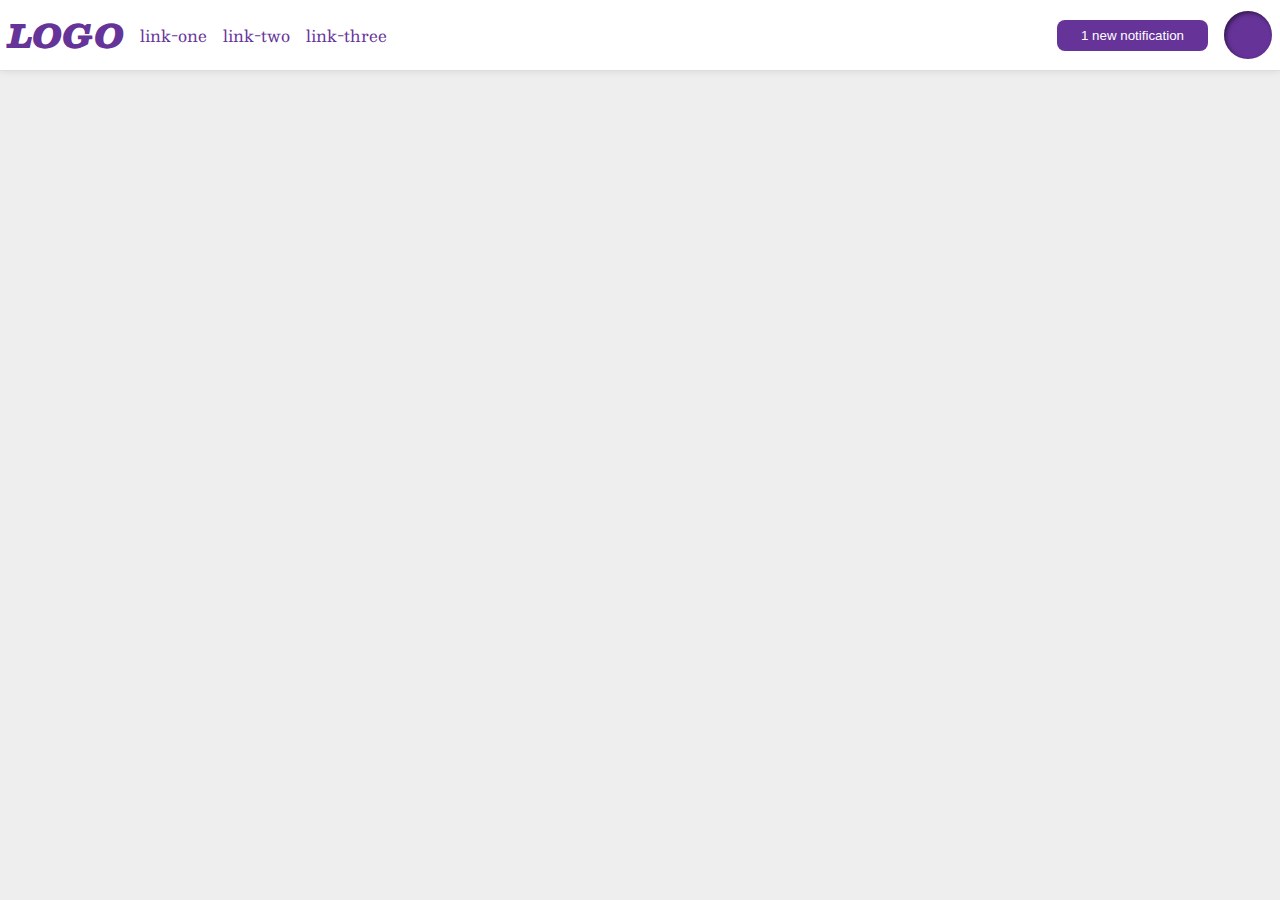
<file: flex/03-flex-header-2/index.html>
<!DOCTYPE html>
<html lang="en">

<head>
  <meta charset="UTF-8">
  <meta http-equiv="X-UA-Compatible" content="IE=edge">
  <meta name="viewport" content="width=device-width, initial-scale=1.0">
  <title>Flex Header 2</title>
  <link rel="stylesheet" href="style.css">
</head>

<body>
  <div class="header">
    <div class="left">
      <div class="logo">
        LOGO
      </div>
      <ul class="links">
        <li><a href="google.com">link-one</a></li>
        <li><a href="google.com">link-two</a></li>
        <li><a href="google.com">link-three</a></li>
      </ul>
    </div>
    <div class="right">
      <button class="notifications">
        1 new notification
      </button>
      <div class="profile-image"></div>
    </div>
  </div>
</body>

</html>
</file>
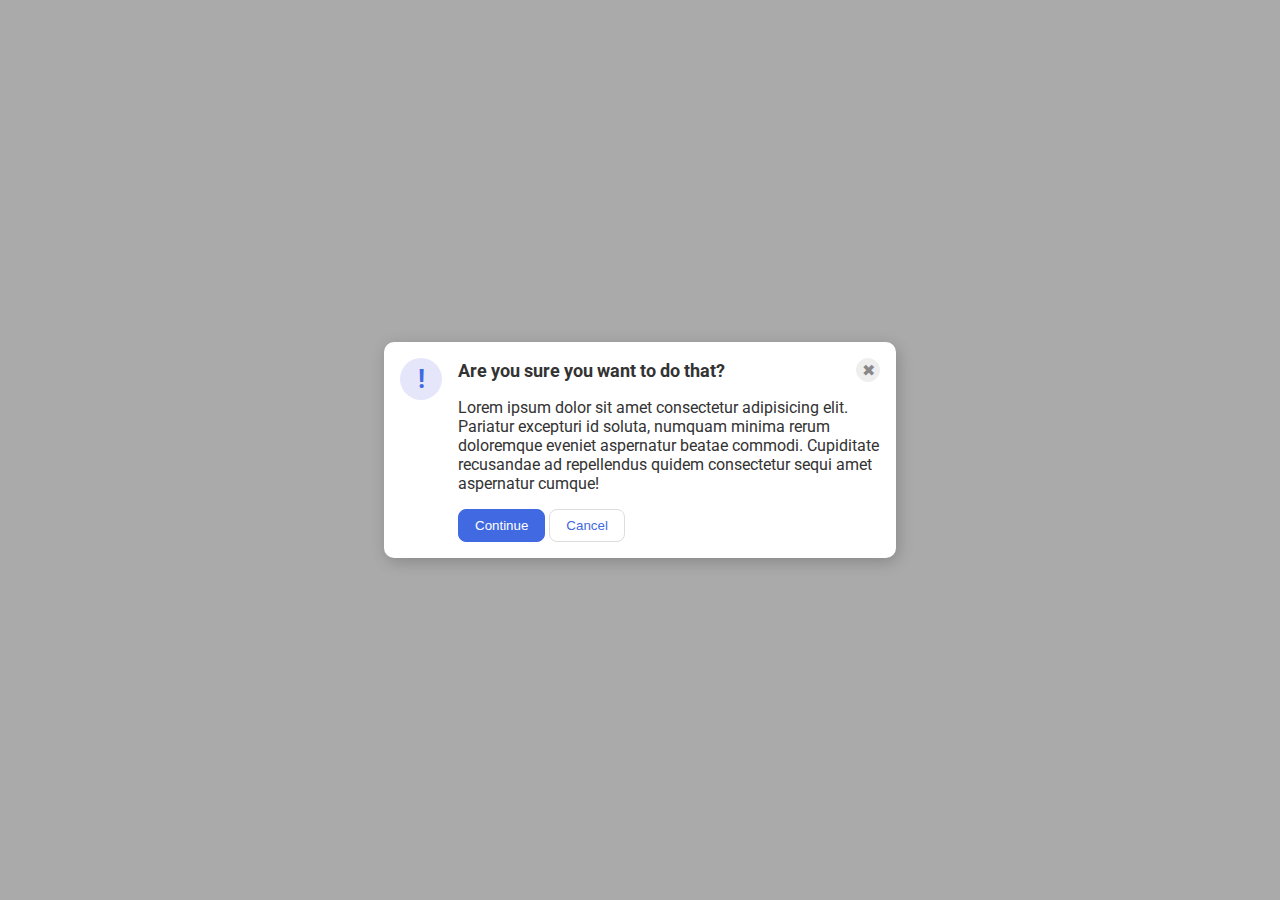
<file: flex/05-flex-modal/index.html>
<!DOCTYPE html>
<html lang="en">

<head>
  <meta charset="UTF-8">
  <meta http-equiv="X-UA-Compatible" content="IE=edge">
  <meta name="viewport" content="width=device-width, initial-scale=1.0">
  <link rel="stylesheet" href="style.css">
  <title>Modal</title>
</head>

<body>
  <div class="modal">
    <div class="icon">!</div>
    <div class="container">
      <div class="header-container">
        <div class="header">Are you sure you want to do that?</div>
        <button class="close-button">✖</button>
      </div>
      <div class="text">Lorem ipsum dolor sit amet consectetur adipisicing elit. Pariatur excepturi id soluta, numquam
        minima rerum doloremque eveniet aspernatur beatae commodi. Cupiditate recusandae ad repellendus quidem
        consectetur sequi amet aspernatur cumque!</div>
      <button class="continue">Continue</button>
      <button class="cancel">Cancel</button>
    </div>
  </div>
</body>

</html>
</file>
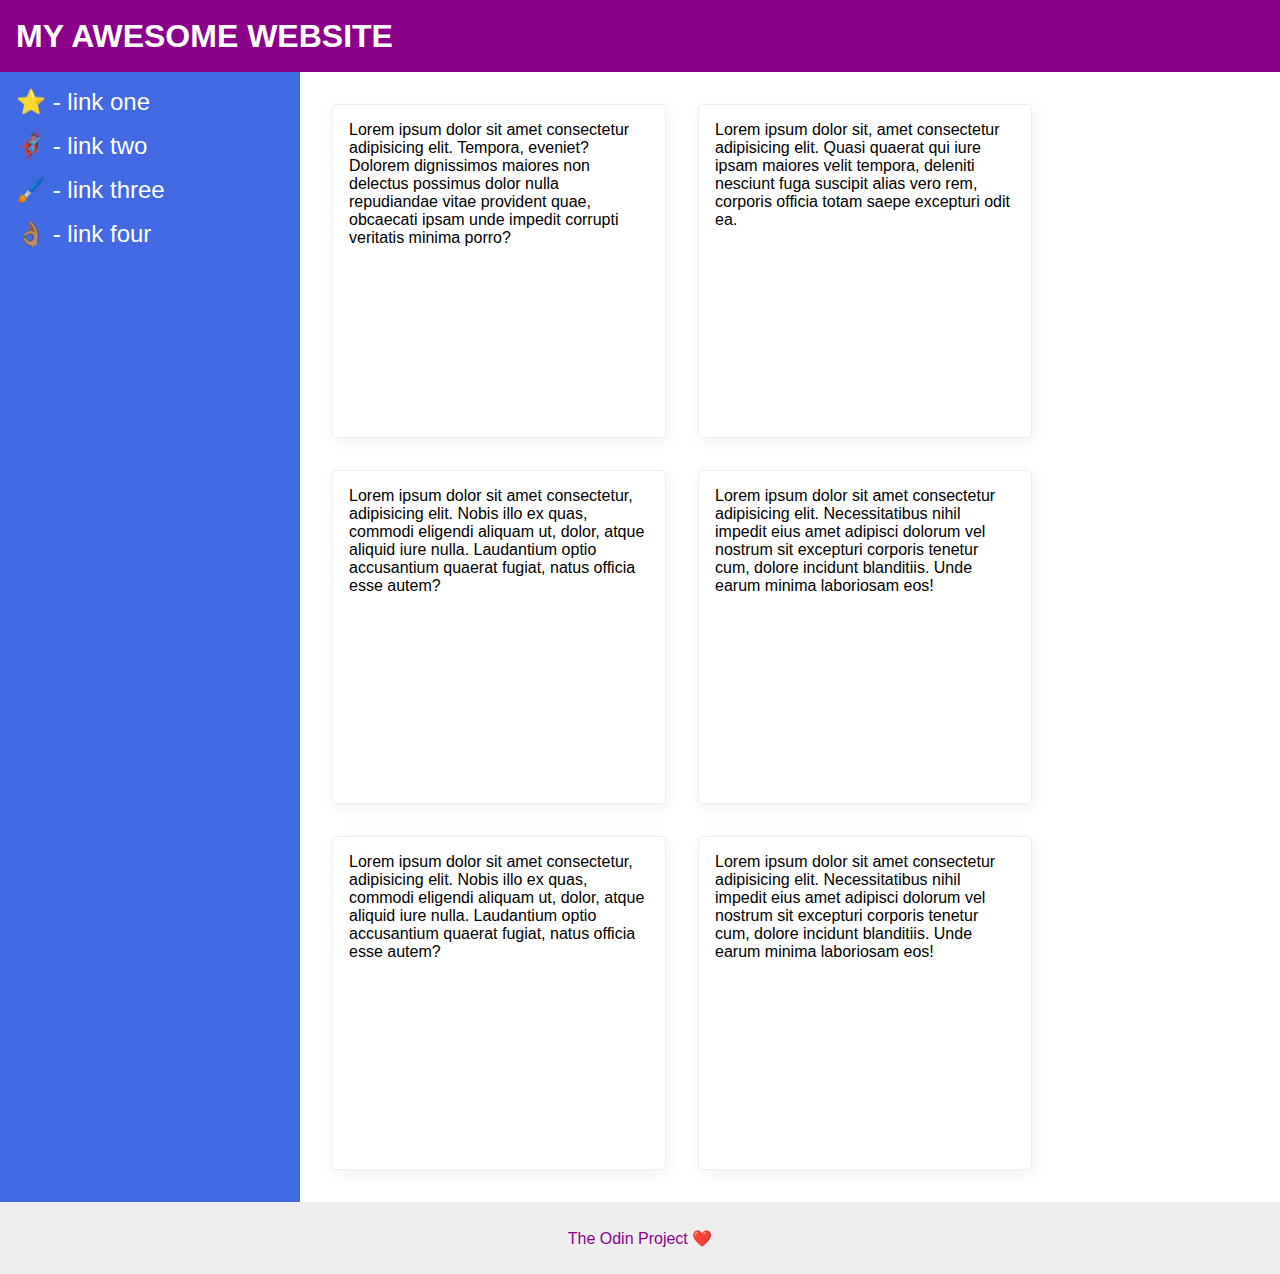
<file: flex/07-flex-layout-2/index.html>
<!DOCTYPE html>
<html lang="en">

<head>
  <meta charset="UTF-8">
  <meta http-equiv="X-UA-Compatible" content="IE=edge">
  <meta name="viewport" content="width=device-width, initial-scale=1.0">
  <title>The Holy Grail</title>
  <link rel="stylesheet" href="style.css">
</head>

<body>
  <div class="header">
    MY AWESOME WEBSITE
  </div>

  <div class="main">
    <div class="sidebar">
      <ul>
        <li><a href="#">⭐ - link one</a></li>
        <li><a href="#">🦸🏽‍♂️ - link two</a></li>
        <li><a href="#">🖌️ - link three</a></li>
        <li><a href="#">👌🏽 - link four</a></li>
      </ul>
    </div>

    <div class="content">
      <div class="card">Lorem ipsum dolor sit amet consectetur adipisicing elit. Tempora, eveniet? Dolorem dignissimos
        maiores non delectus possimus dolor nulla repudiandae vitae provident quae, obcaecati ipsam unde impedit
        corrupti
        veritatis minima porro?</div>
      <div class="card">Lorem ipsum dolor sit, amet consectetur adipisicing elit. Quasi quaerat qui iure ipsam maiores
        velit tempora, deleniti nesciunt fuga suscipit alias vero rem, corporis officia totam saepe excepturi odit ea.
      </div>
      <div class="card">Lorem ipsum dolor sit amet consectetur, adipisicing elit. Nobis illo ex quas, commodi eligendi
        aliquam ut, dolor, atque aliquid iure nulla. Laudantium optio accusantium quaerat fugiat, natus officia esse
        autem?</div>
      <div class="card">Lorem ipsum dolor sit amet consectetur adipisicing elit. Necessitatibus nihil impedit eius amet
        adipisci dolorum vel nostrum sit excepturi corporis tenetur cum, dolore incidunt blanditiis. Unde earum minima
        laboriosam eos!</div>
      <div class="card">Lorem ipsum dolor sit amet consectetur, adipisicing elit. Nobis illo ex quas, commodi eligendi
        aliquam ut, dolor, atque aliquid iure nulla. Laudantium optio accusantium quaerat fugiat, natus officia esse
        autem?</div>
      <div class="card">Lorem ipsum dolor sit amet consectetur adipisicing elit. Necessitatibus nihil impedit eius amet
        adipisci dolorum vel nostrum sit excepturi corporis tenetur cum, dolore incidunt blanditiis. Unde earum minima
        laboriosam eos!</div>
    </div>
  </div>

  <div class="footer">
    The Odin Project ❤️
  </div>
</body>

</html>
</file>
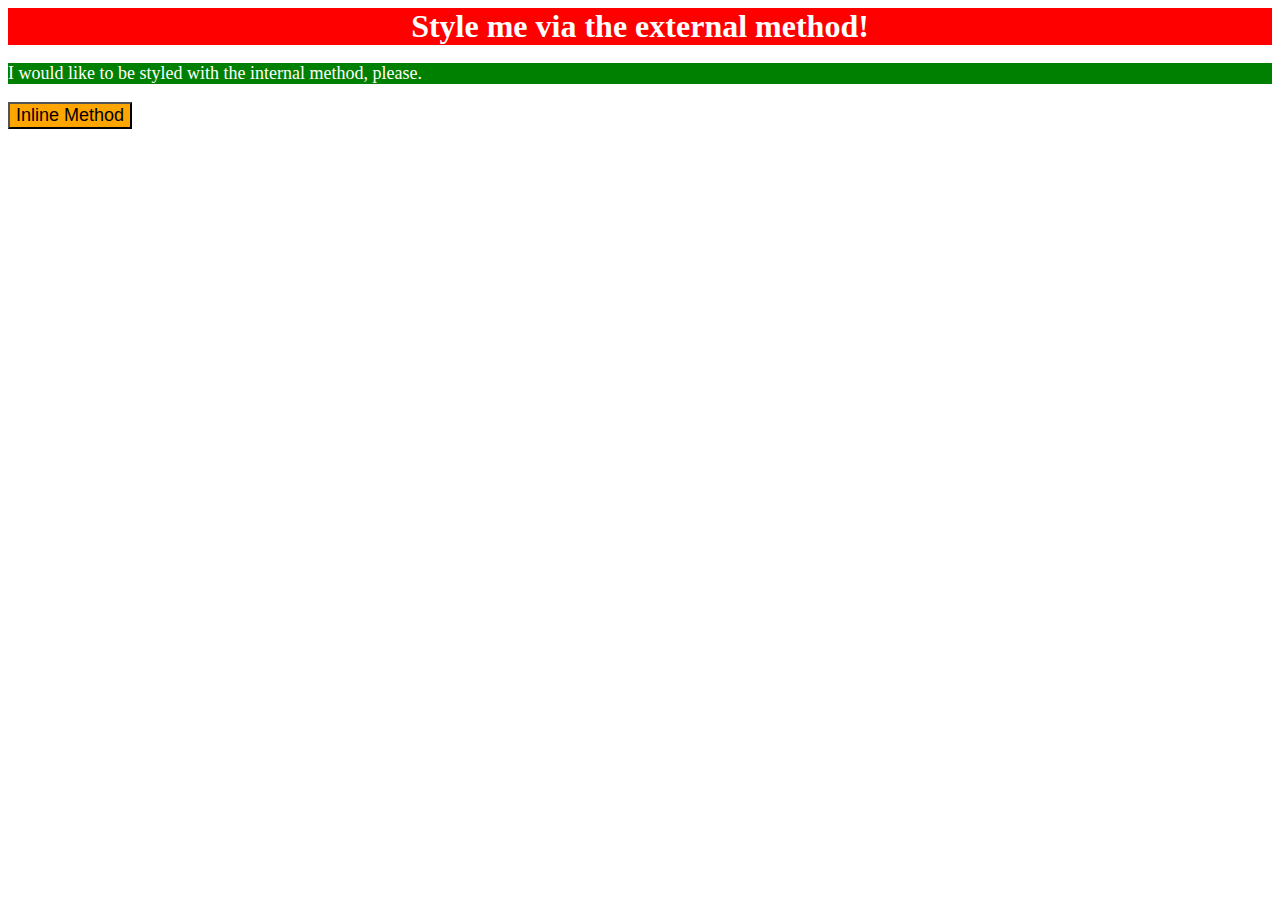
<file: foundations/01-css-methods/index.html>
<!DOCTYPE html>
<html lang="en">

<head>
  <meta charset="UTF-8">
  <meta http-equiv="X-UA-Compatible" content="IE=edge">
  <meta name="viewport" content="width=device-width, initial-scale=1.0">
  <title>Methods for Adding CSS</title>
  <link rel="stylesheet" href="./style.css">

  <style>
    p {
      background-color: green;
      color: white;
      font-size: 18px;
    }
  </style>

</head>

<body>
  <div>Style me via
    the external method!</div>
  <p>I would like to be styled with the internal method,
    please.</p>
  <button style="background-color: orange; font-size: 18px;">Inline Method</button>
</body>

</html>
</file>
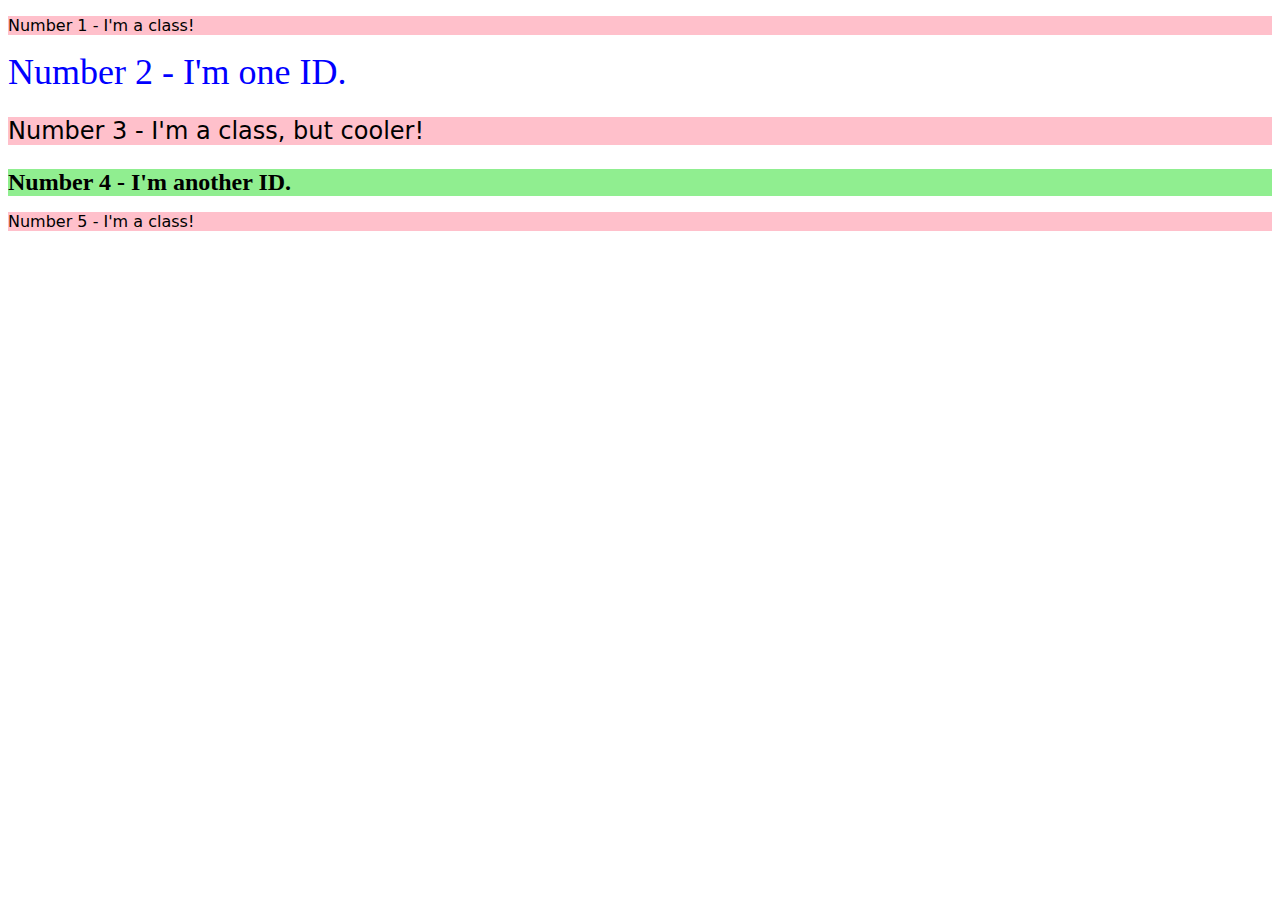
<file: foundations/02-class-id-selectors/index.html>
<!DOCTYPE html>
<html lang="en">

<head>
  <meta charset="UTF-8">
  <meta http-equiv="X-UA-Compatible" content="IE=edge">
  <meta name="viewport" content="width=device-width, initial-scale=1.0">
  <title>Class and ID Selectors</title>
  <link rel="stylesheet" href="style.css">
</head>

<body>
  <p class="odd">Number 1 - I'm a class!</p>
  <div id="second">Number 2 - I'm one ID.</div>
  <p class="odd font-common">Number 3 - I'm a class, but cooler!</p>
  <div id="fourth" class="font-common">Number 4 - I'm another ID.</div>
  <p class="odd">Number 5 - I'm a class!</p>
</body>

</html>
</file>
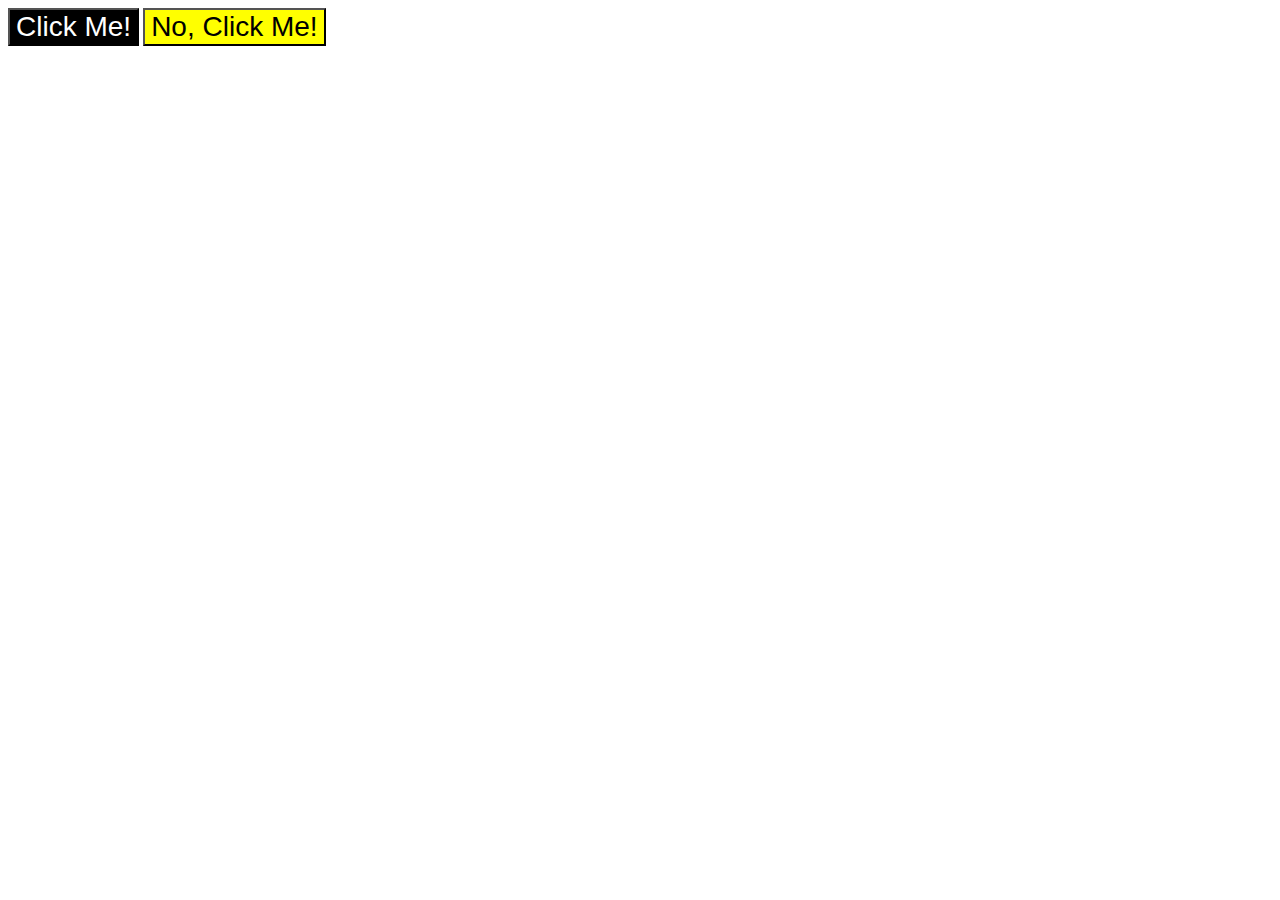
<file: foundations/03-grouping-selectors/index.html>
<!DOCTYPE html>
<html lang="en">

<head>
  <meta charset="UTF-8">
  <meta http-equiv="X-UA-Compatible" content="IE=edge">
  <meta name="viewport" content="width=device-width, initial-scale=1.0">
  <title>Grouping Selectors</title>
  <link rel="stylesheet" href="style.css">
</head>

<body>
  <button class="btn-1">Click Me!</button>
  <button class="btn-2">No, Click Me!</button>
</body>

</html>
</file>
<file: flex/03-flex-header-2/style.css>
/* this is some magical font-importing.  
you'll learn about it later. */
@import url('https://fonts.googleapis.com/css2?family=Besley:ital,wght@0,400;1,900&display=swap');

body {
  margin: 0;
  background: #eee;
  font-family: Besley, serif;
}

.header {
  background: white;
  border-bottom: 1px solid #ddd;
  box-shadow: 0 0 8px rgba(0, 0, 0, .1);

  display: flex;
  justify-content: space-between;
  padding: 8px;
}

.left,
.right {
  display: flex;
  align-items: center;
  gap: 16px;
}

ul {
  margin: 0;
  padding: 0;
  list-style-type: none;
  display: flex;
  gap: 16px;
}

a {
  /* this removes the line under our links */
  text-decoration: none;
  color: rebeccapurple;
}

.profile-image {
  background: rebeccapurple;
  box-shadow: inset 2px 2px 4px rgba(0, 0, 0, .5);
  border-radius: 50%;
  width: 48px;
  height: 48px;
}

.logo {
  color: rebeccapurple;
  font-size: 32px;
  font-weight: 900;
  font-style: italic;
}

button {
  border: none;
  border-radius: 8px;
  background: rebeccapurple;
  color: white;
  padding: 8px 24px;
}
</file>
<file: flex/05-flex-modal/style.css>
@import url('https://fonts.googleapis.com/css2?family=Roboto:wght@400;700&display=swap');

html,
body {
  height: 100%;
}

body {
  font-family: Roboto, sans-serif;
  margin: 0;
  background: #aaa;
  color: #333;
  /* I'll give you this one for free lol */
  display: flex;
  align-items: center;
  justify-content: center;
}

.modal {
  background: white;
  width: 480px;
  border-radius: 10px;
  box-shadow: 2px 4px 16px rgba(0, 0, 0, .2);
  display: flex;
  justify-content: center;
  padding: 16px;
}

.icon {
  color: royalblue;
  font-size: 26px;
  font-weight: 700;
  background: lavender;
  width: 42px;
  height: 42px;
  border-radius: 50%;
  display: flex;
  align-items: center;
  justify-content: center;
  flex-shrink: 0;
}

.close-button {
  background: #eee;
  border-radius: 50%;
  color: #888;
  font-weight: 400;
  font-size: 16px;
  height: 24px;
  width: 24px;
  display: flex;
  align-items: center;
  justify-content: center;
  border: 1px solid #eee;
  padding: 0;
}

button {
  cursor: pointer;
  padding: 8px 16px;
  border-radius: 8px;
}

button.continue {
  background: royalblue;
  border: 1px solid royalblue;
  color: white;
}

button.cancel {
  background: white;
  border: 1px solid #ddd;
  color: royalblue;
}

.container {
  margin-left: 16px;
}

.header-container {
  margin-bottom: 16px;
  display: flex;
  justify-content: space-between;
  align-items: center;
}

.header {
  font-weight: bold;
  font-size: 18px;
}

.text {
  margin-bottom: 16px;
}
</file>
<file: flex/07-flex-layout-2/style.css>
body {
  font-family: -apple-system, BlinkMacSystemFont, 'Segoe UI', Roboto, Oxygen, Ubuntu, Cantarell, 'Open Sans', 'Helvetica Neue', sans-serif;
  margin: 0;
  min-height: 100vh;
  display: flex;
  justify-content: space-between;
  flex-direction: column;
}

.header {
  height: 72px;
  background: darkmagenta;
  color: white;
  font-weight: 900;
  text-transform: uppercase;
  font-size: 32px;
  display: flex;
  align-items: center;
  padding: 0 16px;
}

.footer {
  height: 72px;
  background: #eee;
  color: darkmagenta;
  display: flex;
  justify-content: space-around;
  align-items: center;
}

.main {
  display: flex;
  flex: 1;
}

.sidebar {
  width: 300px;
  background: royalblue;
  box-sizing: border-box;
  padding: 16px;
  flex-shrink: 0;
}

ul {
  margin: 0;
  padding: 0;
  display: flex;
  flex-direction: column;
  gap: 1rem;
}

li {
  list-style: none;
}

a {
  text-decoration: none;
  color: white;
  font-size: 24px;
}

.content {
  display: flex;
  padding: 32px;
  align-items: center;
  flex-wrap: wrap;
  justify-content: flex-start;
  gap: 32px;
}

.card {
  border: 1px solid #eee;
  box-shadow: 2px 4px 16px rgba(0, 0, 0, .06);
  border-radius: 4px;
  width: 300px;
  padding: 16px;
  height: 300px;
}
</file>
<file: foundations/01-css-methods/style.css>
div {
  background-color: red;
  color: white;
  font-size: 32px;
  text-align: center;
  font-weight: bold;
}
</file>
<file: foundations/02-class-id-selectors/style.css>
.odd {
  background-color: rgb(255, 192, 203);
  font-family: "Verdana", "DejaVu Sans", "sans-serif";
}

#second {
  color: rgb(0, 0, 255);
  font-size: 36px;
}

.font-common {
  font-size: 24px;
}

#fourth {
  background-color: rgb(144, 238, 144);
  font-weight: bold;
}
</file>
<file: foundations/03-grouping-selectors/style.css>
button {
  font-size: 28px;
  font-family: "Helvetica", "Times New Roman", "sans-serif";
}

.btn-1 {
  background-color: black;
  color: white;
}

.btn-2 {
  background-color: yellow;
}
</file>
